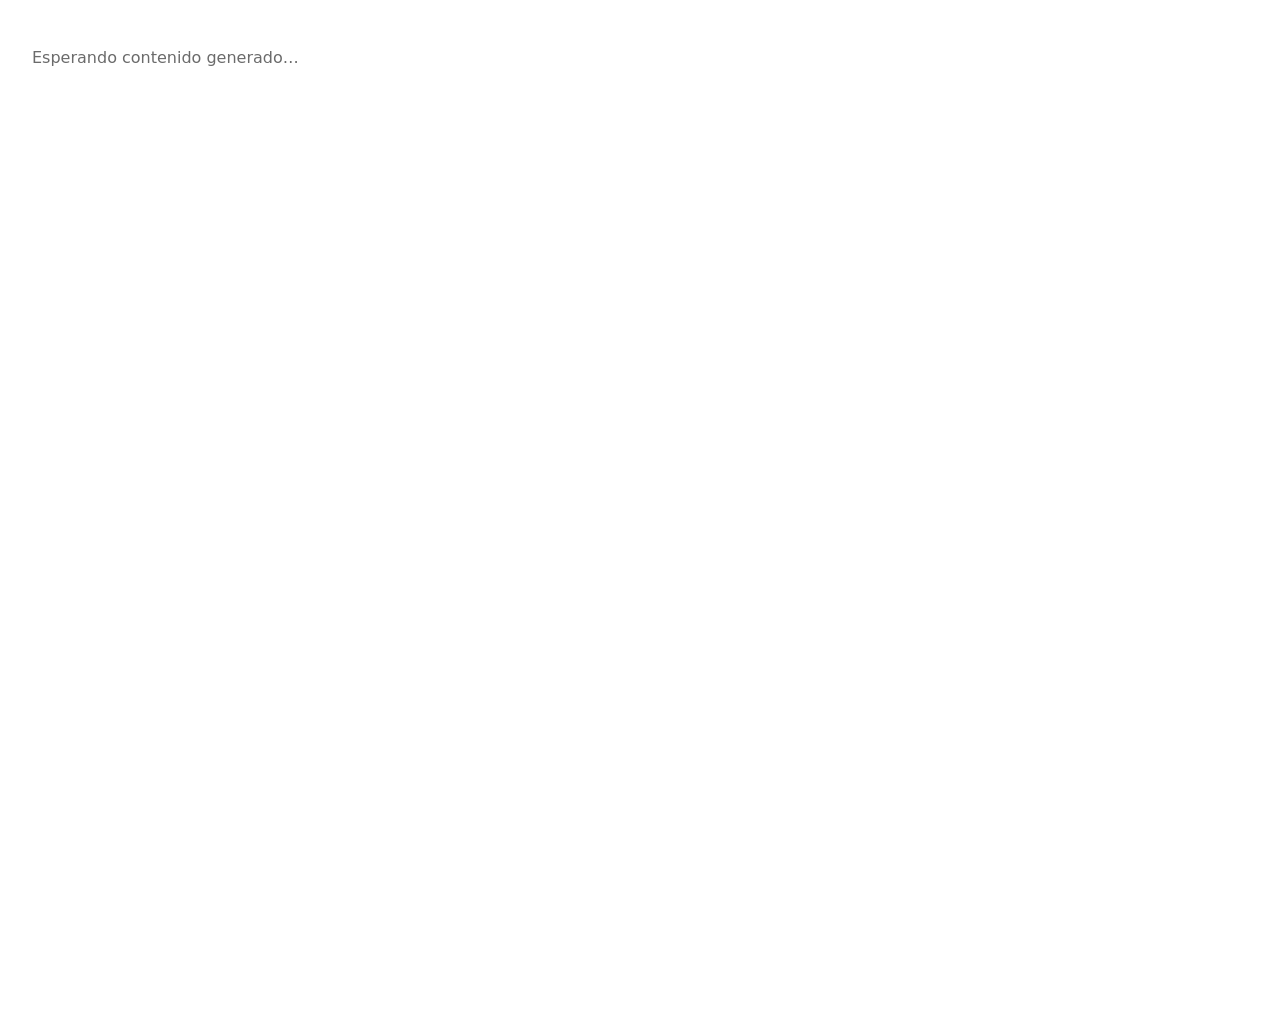
<file: iframe.html>
<!doctype html>
<html lang="es">
<head>
<meta charset="UTF-8">
<meta name="viewport" content="width=device-width, initial-scale=1.0">
<title>Vista previa</title>
<style>
  html, body { margin: 0; height: 100%; background: #ffffff; }
  #sandbox-frame { border: 0; width: 100%; height: 100%; display: block; }
  .empty-state {
    font-family: system-ui, sans-serif;
    color: #6b6b6b;
    padding: 2rem;
  }
</style>
</head>
<body>
<p class="empty-state" id="empty-state">Esperando contenido generado…</p>
<iframe
  id="sandbox-frame"
  title="Contenido HTML generado por el modelo"
  sandbox="allow-scripts"
  hidden
></iframe>
<script>
  // Esta página es la superficie de preview aislada: el HTML generado por el
  // modelo ejecutor nunca corre en el contexto de la app principal. Llega acá
  // vía postMessage (la app principal carga este documento dentro de un
  // <iframe sandbox="allow-scripts"> sin "allow-same-origin") y se renderiza
  // en un segundo iframe sandboxeado mediante `srcdoc`, así queda aislado dos
  // niveles del contexto principal.
  // Además de "render", esta página relee dos mensajes del namespace
  // "lpa:" para el click-to-code del Estudio (ver DOCUMENTACION.md):
  //   - "lpa:inspect-toggle" baja del padre (index.html) hacia el iframe
  //     interno que tiene el HTML generado (activa/desactiva el modo).
  //   - "lpa:inspect-result" sube desde ese iframe interno hacia el padre
  //     (el elemento que el usuario clickeó). Sólo se reenvía si vino
  //     efectivamente de nuestro propio sandbox-frame, nunca de cualquier
  //     origen que le escriba a esta ventana.
  window.addEventListener('message', function (event) {
    var data = event.data;
    if (!data || typeof data.type !== 'string') return;
    var frame = document.getElementById('sandbox-frame');

    if (data.type === 'render' && typeof data.html === 'string') {
      var empty = document.getElementById('empty-state');
      frame.srcdoc = data.html;
      frame.hidden = false;
      if (empty) empty.hidden = true;
      return;
    }
    if (data.type === 'lpa:inspect-toggle') {
      if (frame && frame.contentWindow) {
        try { frame.contentWindow.postMessage(data, '*'); } catch (e) { /* no-op */ }
      }
      return;
    }
    if (data.type === 'lpa:inspect-result' || data.type === 'lpa:console') {
      // Mismo chequeo para la Consola del Estudio ("lpa:console"): errores y
      // logs de la página generada, sólo si vienen de nuestro sandbox-frame.
      if (frame && event.source === frame.contentWindow) {
        try { window.parent.postMessage(data, '*'); } catch (e) { /* no-op */ }
      }
    }
  });
</script>
</body>
</html>
</file>
